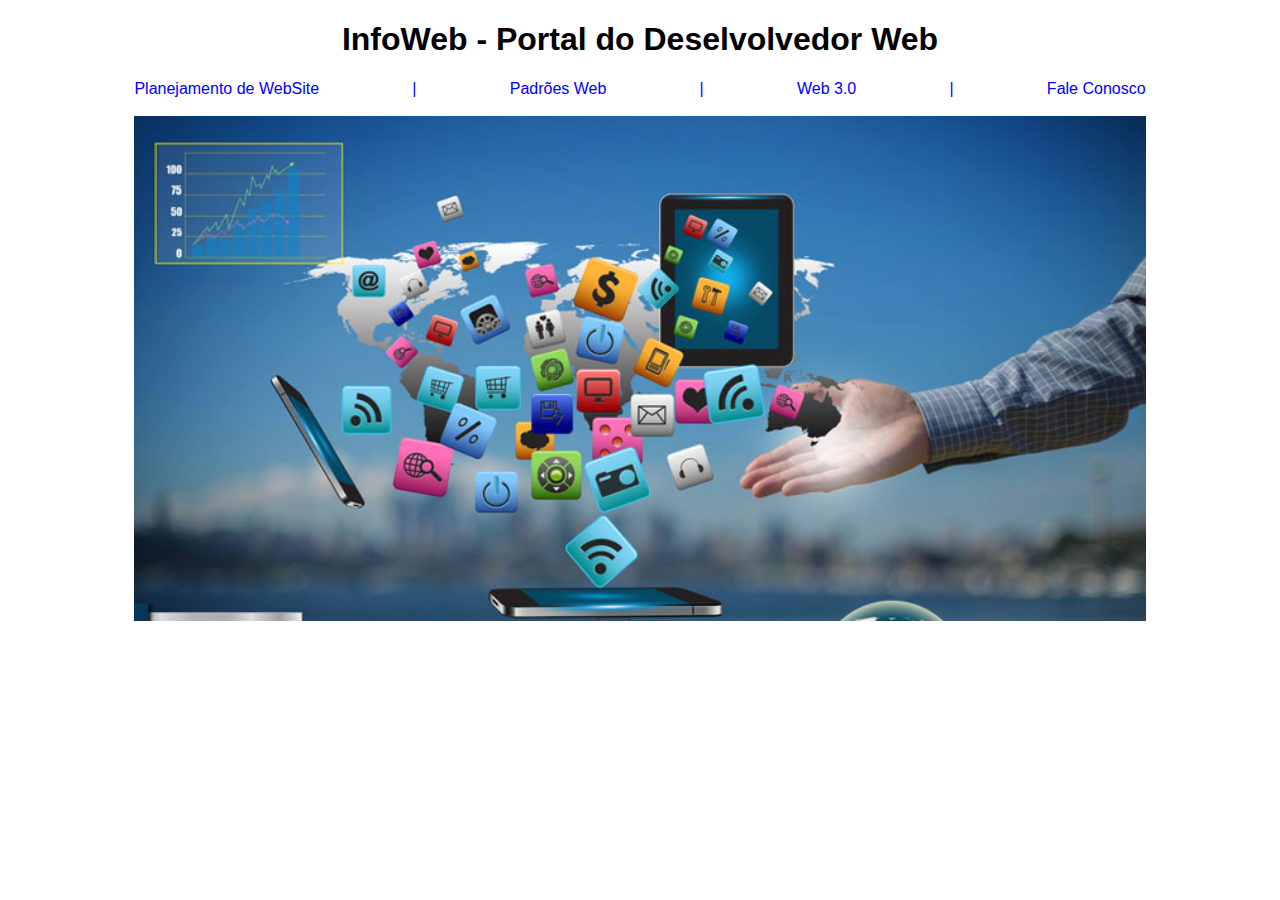
<file: aula-1/index.html>
<!DOCTYPE html>
<html>
    <head>
        <title>HOME PAGE</title>
        <meta charset="utf-8">
        <link rel="stylesheet" href="index.css">
    </head>
    <body>
        <div class="titulo"><h1>InfoWeb - Portal do Deselvolvedor Web</h1></div>
        <div class="links">
            <a href="pagina 1.html">Planejamento de WebSite</a>
            <a>|</a>
            <a href="pagina 2.html">Padrões Web</a>
            <a>|</a>
            <a href="pagina 3.html">Web 3.0</a>
            <a>|</a>
            <a href="">Fale Conosco</a>
        </div>
        <br>
        <img src="imagens/home.jpg" alt="">
    </body>
</html>
</file>
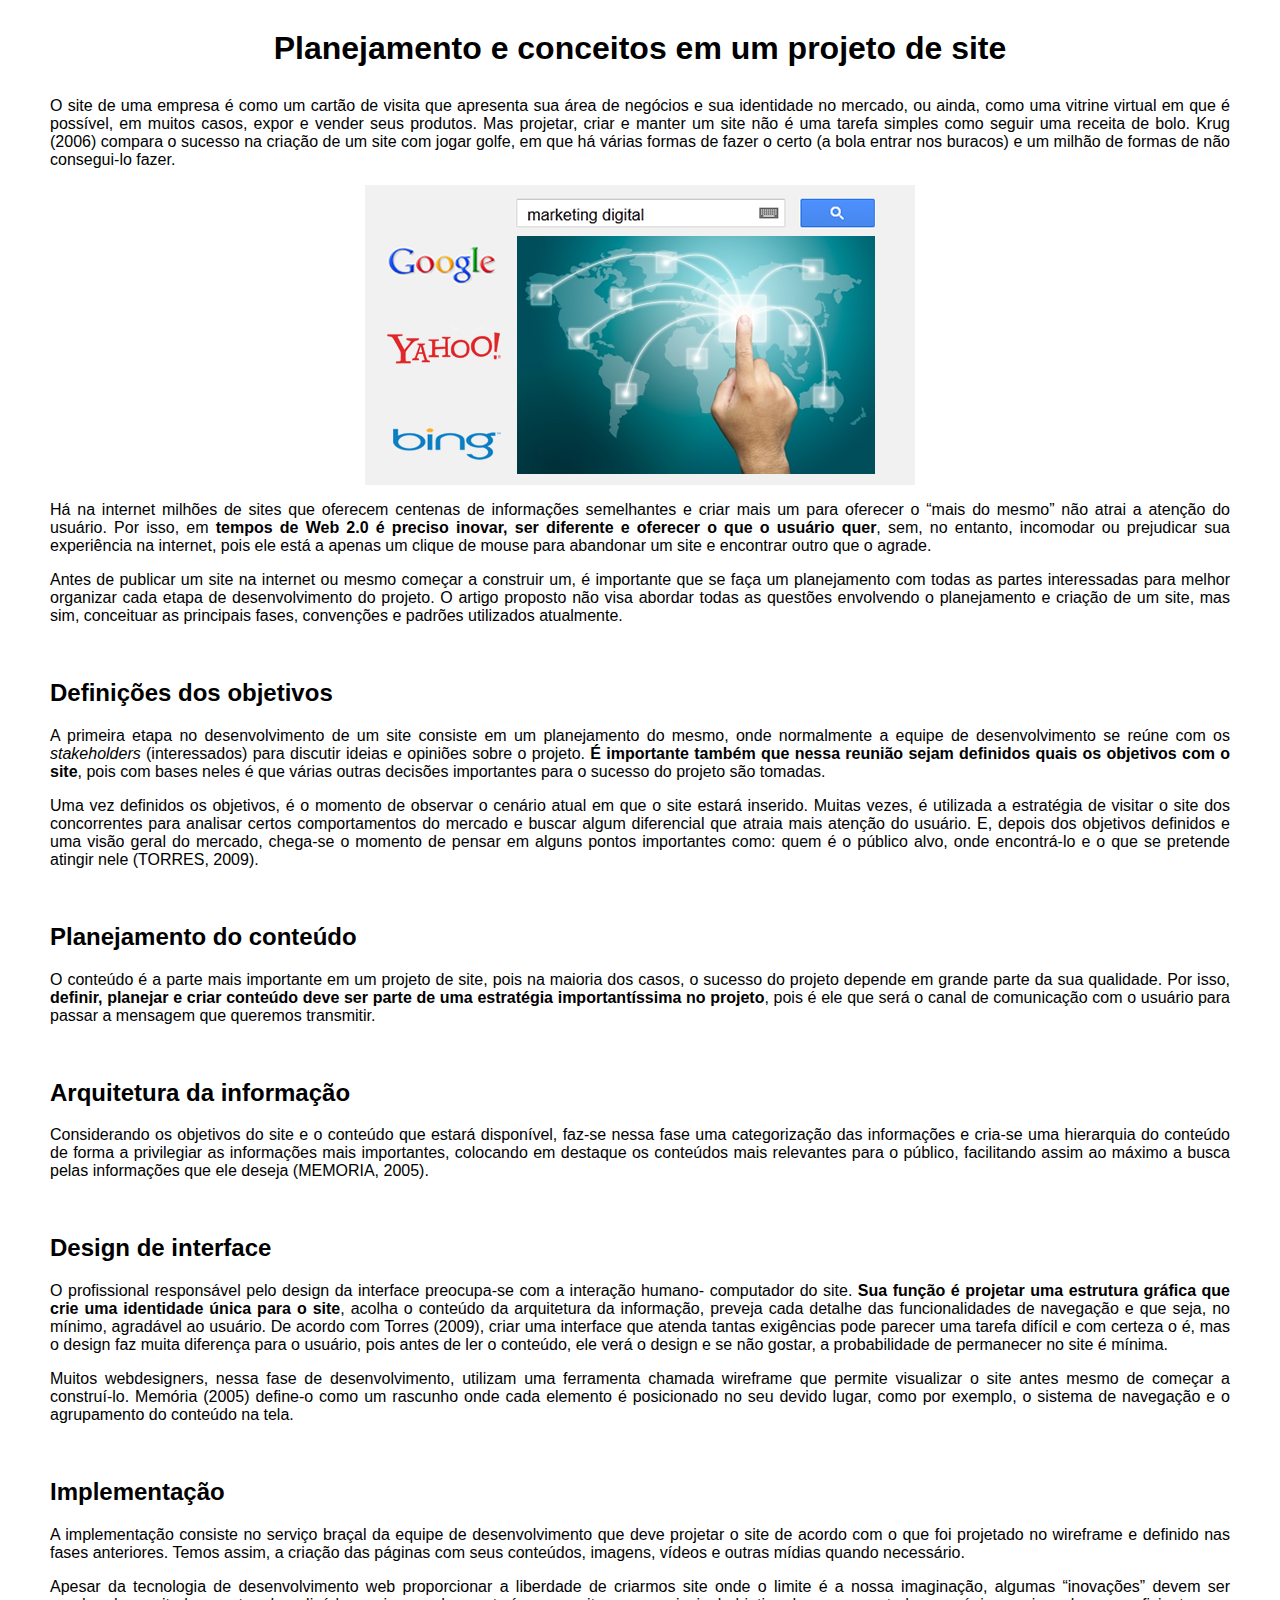
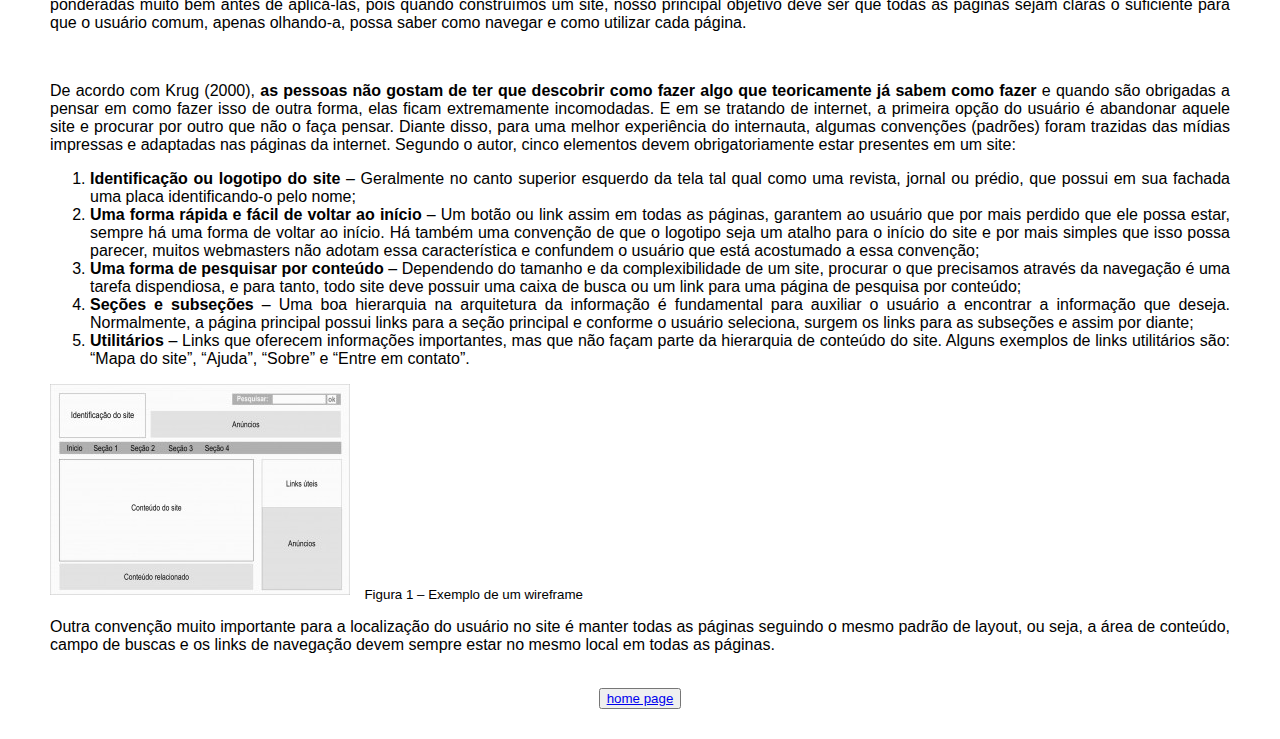
<file: aula-1/pagina 1.html>
<!DOCTYPE html>
<html>
    <head>
        <title>Pagina 1</title>
        <link rel="stylesheet" href="pagina 1.css">
        <meta charset="utf-8">
    </head>
    <body>
        <h1 class="titulo">Planejamento e conceitos em um projeto de site</h1>
        <p>
            O site de uma empresa é como um cartão de visita que apresenta sua área de negócios e
            sua identidade no mercado, ou ainda, como uma vitrine virtual em que é possível, em
            muitos casos, expor e vender seus produtos. Mas projetar, criar e manter um site não é
            uma tarefa simples como seguir uma receita de bolo. Krug (2006) compara o sucesso na
            criação de um site com jogar golfe, em que há várias formas de fazer o certo (a bola
            entrar nos buracos) e um milhão de formas de não consegui-lo fazer.
        </p>
        <img class="imagem-1" src="imagens/imagem01.png" alt="">
        <p>
            Há na internet milhões de sites que oferecem centenas de informações semelhantes e
            criar mais um para oferecer o “mais do mesmo” não atrai a atenção do usuário. Por isso,
            em <b>tempos de Web 2.0 é preciso inovar, ser diferente e oferecer o que o usuário
            quer</b>, sem, no entanto, incomodar ou prejudicar sua experiência na internet, pois ele está
            a apenas um clique de mouse para abandonar um site e encontrar outro que o agrade.
        </p>
        <p>
            Antes de publicar um site na internet ou mesmo começar a construir um, é importante que
            se faça um planejamento com todas as partes interessadas para melhor organizar cada
            etapa de desenvolvimento do projeto. O artigo proposto não visa abordar todas as
            questões envolvendo o planejamento e criação de um site, mas sim, conceituar as
            principais fases, convenções e padrões utilizados atualmente.
        </p>
        <br>
        <h2>Definições dos objetivos</h2>
        <p>
            A primeira etapa no desenvolvimento de um site consiste em um planejamento do
            mesmo, onde normalmente a equipe de desenvolvimento se reúne com os <i>stakeholders</i>
            (interessados) para discutir ideias e opiniões sobre o projeto. <b>É importante também que
            nessa reunião sejam definidos quais os objetivos com o site</b>, pois com bases neles é
            que várias outras decisões importantes para o sucesso do projeto são tomadas.
        </p>
        <p>
            Uma vez definidos os objetivos, é o momento de observar o cenário atual em que o site
            estará inserido. Muitas vezes, é utilizada a estratégia de visitar o site dos concorrentes
            para analisar certos comportamentos do mercado e buscar algum diferencial que atraia
            mais atenção do usuário. E, depois dos objetivos definidos e uma visão geral do mercado,
            chega-se o momento de pensar em alguns pontos importantes como: quem é o público
            alvo, onde encontrá-lo e o que se pretende atingir nele (TORRES, 2009).
        </p>
        <br>
        <h2>Planejamento do conteúdo</h2>
        <p>
            O conteúdo é a parte mais importante em um projeto de site, pois na maioria dos casos, o
            sucesso do projeto depende em grande parte da sua qualidade. Por isso, <b>definir,
            planejar e criar conteúdo deve ser parte de uma estratégia importantíssima no
            projeto</b>, pois é ele que será o canal de comunicação com o usuário para passar a
            mensagem que queremos transmitir.
        </p>
        <br>
        <h2>Arquitetura da informação</h2>
        <p>
            Considerando os objetivos do site e o conteúdo que estará disponível, faz-se nessa fase
            uma categorização das informações e cria-se uma hierarquia do conteúdo de forma a
            privilegiar as informações mais importantes, colocando em destaque os conteúdos mais
            relevantes para o público, facilitando assim ao máximo a busca pelas informações que ele
            deseja (MEMORIA, 2005).
        </p>
        <br>
        <h2>Design de interface</h2>
        <p>
            O profissional responsável pelo design da interface preocupa-se com a interação humano-
            computador do site. <b>Sua função é projetar uma estrutura gráfica que crie uma
            identidade única para o site</b>, acolha o conteúdo da arquitetura da informação, preveja
            cada detalhe das funcionalidades de navegação e que seja, no mínimo, agradável ao
            usuário. De acordo com Torres (2009), criar uma interface que atenda tantas exigências
            pode parecer uma tarefa difícil e com certeza o é, mas o design faz muita diferença para o
            usuário, pois antes de ler o conteúdo, ele verá o design e se não gostar, a probabilidade
            de permanecer no site é mínima.
        </p>
        <p>
            Muitos webdesigners, nessa fase de desenvolvimento, utilizam uma ferramenta chamada
            wireframe que permite visualizar o site antes mesmo de começar a construí-lo. Memória
            (2005) define-o como um rascunho onde cada elemento é posicionado no seu devido
            lugar, como por exemplo, o sistema de navegação e o agrupamento do conteúdo na tela.  
        </p>
        <br>
        <h2>Implementação</h2>
        <p>
            A implementação consiste no serviço braçal da equipe de desenvolvimento que deve
            projetar o site de acordo com o que foi projetado no wireframe e definido nas fases
            anteriores. Temos assim, a criação das páginas com seus conteúdos, imagens, vídeos e
            outras mídias quando necessário.
        </p>
        <p>
            Apesar da tecnologia de desenvolvimento web proporcionar a liberdade de criarmos site
            onde o limite é a nossa imaginação, algumas “inovações” devem ser ponderadas muito
            bem antes de aplicá-las, pois quando construímos um site, nosso principal objetivo deve
            ser que todas as páginas sejam claras o suficiente para que o usuário comum, apenas
            olhando-a, possa saber como navegar e como utilizar cada página.
        </p>
        <br>
        <p>
            De acordo com Krug (2000), <b>as pessoas não gostam de ter que descobrir como
            fazer algo que teoricamente já sabem como fazer</b> e quando são obrigadas a pensar
            em como fazer isso de outra forma, elas ficam extremamente incomodadas. E em se
            tratando de internet, a primeira opção do usuário é abandonar aquele site e procurar por
            outro que não o faça pensar. Diante disso, para uma melhor experiência do internauta,
            algumas convenções (padrões) foram trazidas das mídias impressas e adaptadas nas
            páginas da internet. Segundo o autor, cinco elementos devem obrigatoriamente estar
            presentes em um site:
        </p>
            <ol>
                <p><li><b>Identificação ou logotipo do site</b> – Geralmente no canto superior esquerdo da
                    tela tal qual como uma revista, jornal ou prédio, que possui em sua fachada
                    uma placa identificando-o pelo nome;
                </li>
                <li><b>Uma forma rápida e fácil de voltar ao início</b> – Um botão ou link assim em
                    todas as páginas, garantem ao usuário que por mais perdido que ele possa
                    estar, sempre há uma forma de voltar ao início. Há também uma convenção de
                    que o logotipo seja um atalho para o início do site e por mais simples que isso
                    possa parecer, muitos webmasters não adotam essa característica e
                    confundem o usuário que está acostumado a essa convenção;
                </li>
                <li><b>Uma forma de pesquisar por conteúdo</b> – Dependendo do tamanho e da
                    complexibilidade de um site, procurar o que precisamos através da navegação
                    é uma tarefa dispendiosa, e para tanto, todo site deve possuir uma caixa de
                    busca ou um link para uma página de pesquisa por conteúdo;
                </li>
                <li><b>Seções e subseções</b> – Uma boa hierarquia na arquitetura da informação é
                    fundamental para auxiliar o usuário a encontrar a informação que deseja.
                    Normalmente, a página principal possui links para a seção principal e conforme
                    o usuário seleciona, surgem os links para as subseções e assim por diante;
                </li>
                <li><b>Utilitários</b> – Links que oferecem informações importantes, mas que não façam
                    parte da hierarquia de conteúdo do site. Alguns exemplos de links utilitários são:
                    “Mapa do site”, “Ajuda”, “Sobre” e “Entre em contato”.
                </li></p>
            </ol>
        <img class="imagem-2" src="imagens/imagem02.png" alt="">
        <sub>Figura 1 – Exemplo de um wireframe</sub>
        <p>
            Outra convenção muito importante para a localização do usuário no site é manter todas as
            páginas seguindo o mesmo padrão de layout, ou seja, a área de conteúdo, campo de
            buscas e os links de navegação devem sempre estar no mesmo local em todas as
            páginas.
        </p>
        <br>
        <button><a href="index.html">home page</a></button>
    </body>
</html>
</file>
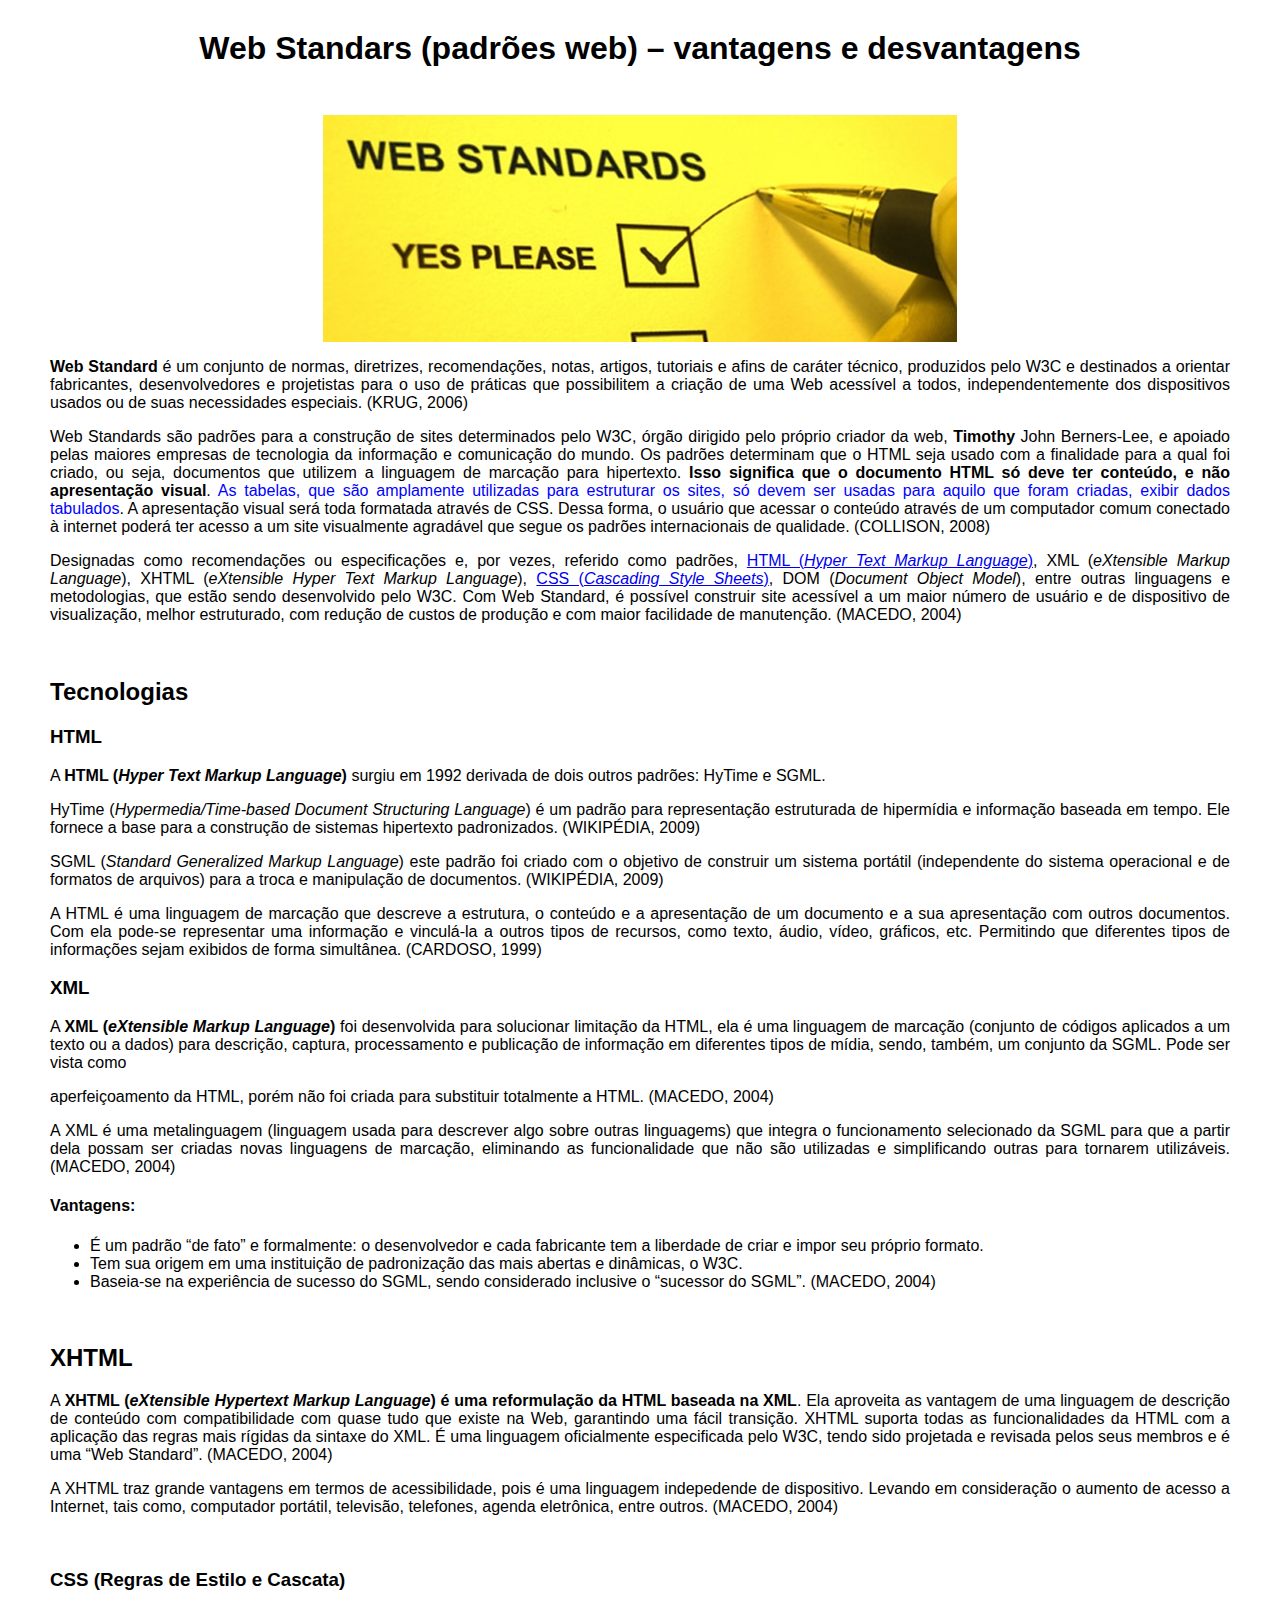
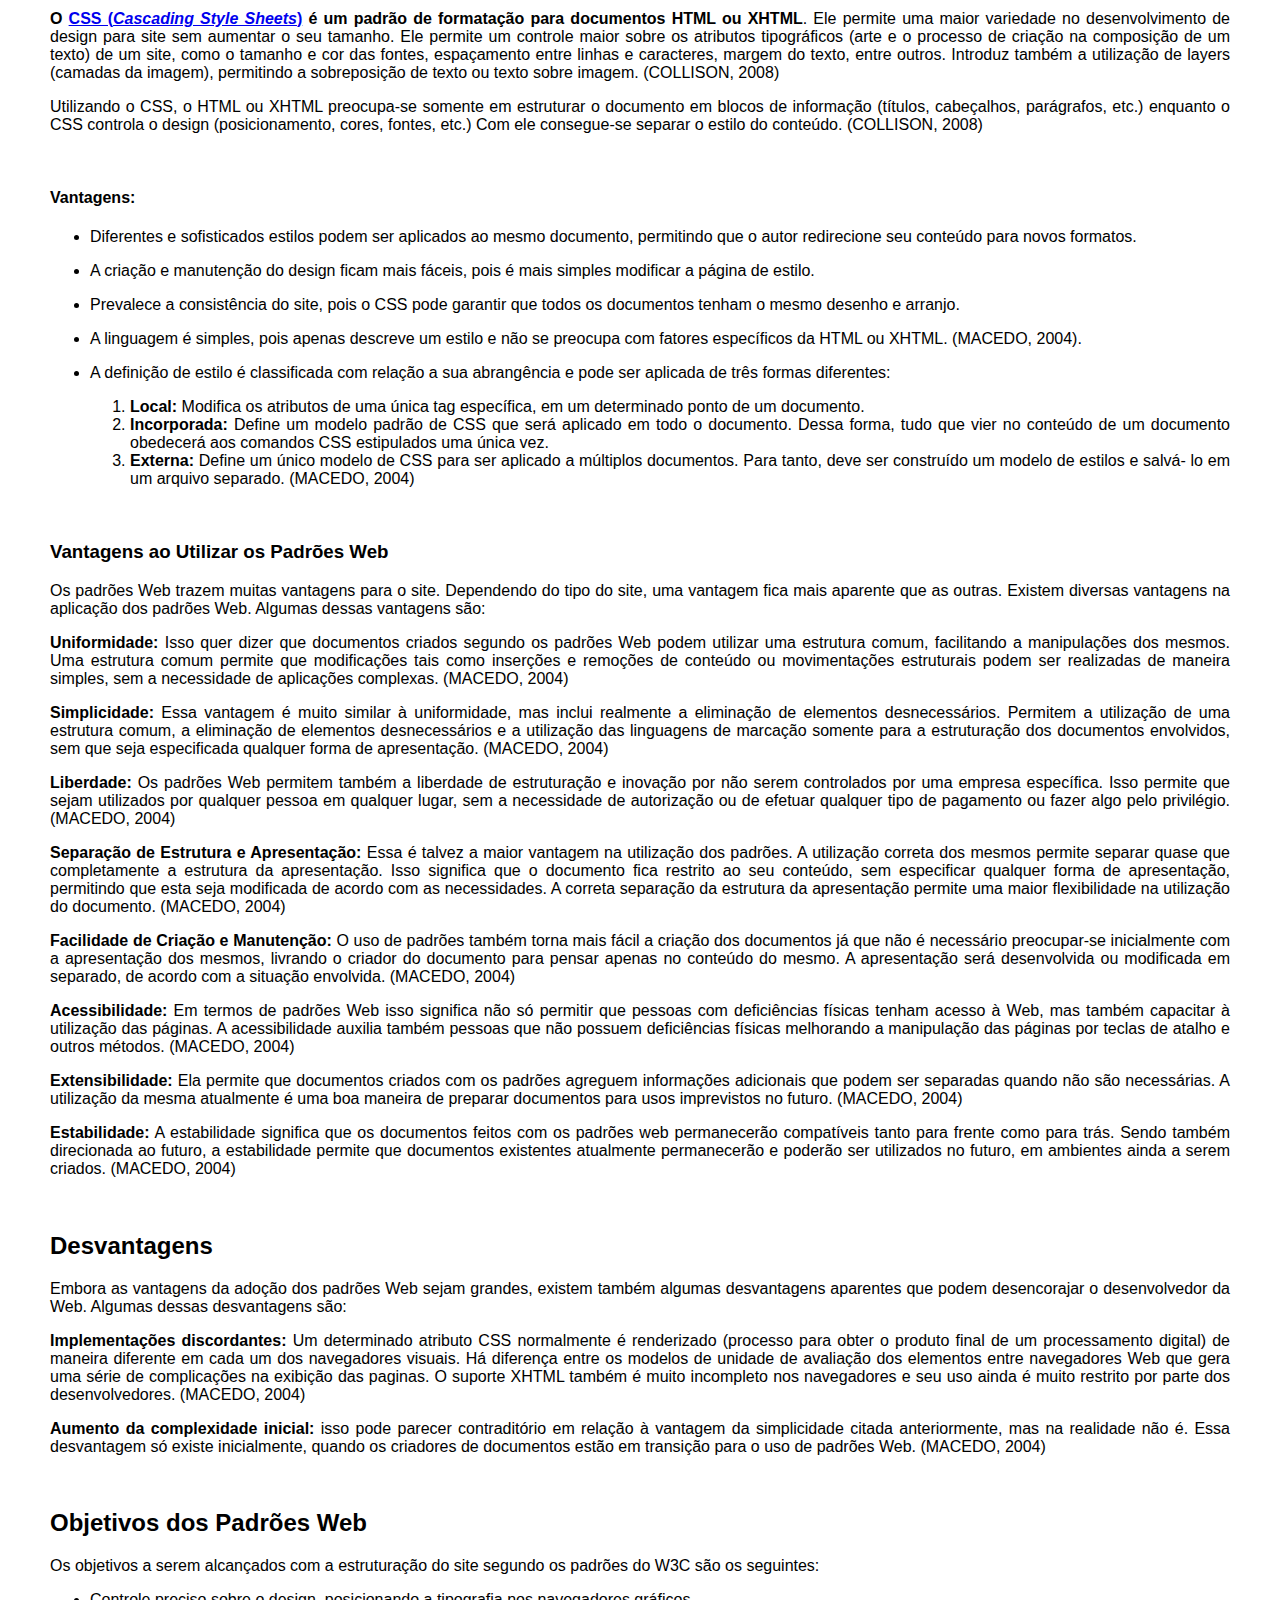
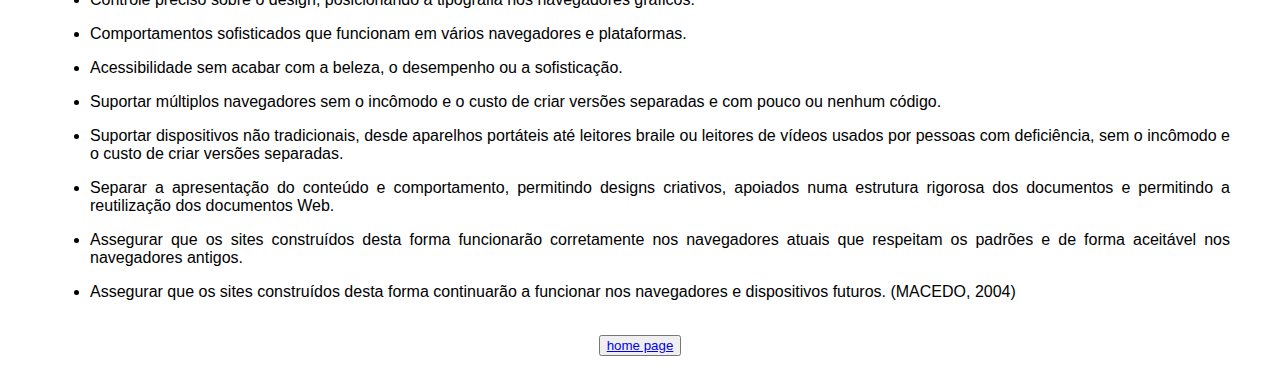
<file: aula-1/pagina 2.html>
<!DOCTYPE html>
<html>
    <head>
        <meta charset="UTF-8">
        <title>Pagina 2</title>
        <link rel="stylesheet" href="Pagina 2.css">
    </head>
    <body>
        <h1 class="titulo">Web Standars (padrões web) – vantagens e desvantagens</h1>
        <br>
        <img class="imagem-1" src="imagens/imagem03.png" alt="">
        <p>
            <b>Web Standard</b> é um conjunto de normas, diretrizes, recomendações, notas, artigos,
            tutoriais e afins de caráter técnico, produzidos pelo W3C e destinados a orientar
            fabricantes, desenvolvedores e projetistas para o uso de práticas que possibilitem a
            criação de uma Web acessível a todos, independentemente dos dispositivos usados ou
            de suas necessidades especiais. (KRUG, 2006)
        </p>
        <p>
            Web Standards são padrões para a construção de sites determinados pelo W3C, órgão
            dirigido pelo próprio criador da web, <b>Timothy</b> John Berners-Lee, e apoiado pelas maiores
            empresas de tecnologia da informação e comunicação do mundo. Os padrões
            determinam que o HTML seja usado com a finalidade para a qual foi criado, ou seja,
            documentos que utilizem a linguagem de marcação para hipertexto. <b>Isso significa que o
            documento HTML só deve ter conteúdo, e não apresentação visual</b>. <font color ="Blue">As tabelas, que
            são amplamente utilizadas para estruturar os sites, só devem ser usadas para aquilo que
            foram criadas, exibir dados tabulados</font>. A apresentação visual será toda formatada através
            de CSS. Dessa forma, o usuário que acessar o conteúdo através de um computador
            comum conectado à internet poderá ter acesso a um site visualmente agradável que
            segue os padrões internacionais de qualidade. (COLLISON, 2008)
        </p>
        <p>
            Designadas como recomendações ou especificações e, por vezes, referido como
            padrões, <a href="https://www.hiperbytes.com.br/curso-de-html-aula1-estrutura-basica-paginas-web/" target="_blank">HTML (<i>Hyper Text Markup Language</i>)</a>, XML (<i>eXtensible Markup Language</i>),
            XHTML (<i>eXtensible Hyper Text Markup Language</i>), <a href="http://www.hiperbytes.com.br/geral/livro-construindo-sites-com-css-e-xhtml-do-mauricio-samy/" target="_blank">CSS (<i>Cascading Style Sheets</i>)</a>, DOM
            (<i>Document Object Model</i>), entre outras linguagens e metodologias, que estão sendo
            desenvolvido pelo W3C. Com Web Standard, é possível construir site acessível a um
            maior número de usuário e de dispositivo de visualização, melhor estruturado, com
            redução de custos de produção e com maior facilidade de manutenção. (MACEDO, 2004) 
        </p>
        <a hre=""></a>
        <br>
        <h2>Tecnologias</h2>
        <h3>HTML</h3>
        <p>
            A <b>HTML (<i>Hyper Text Markup Language</i>)</b> surgiu em 1992 derivada de dois outros
            padrões: HyTime e SGML.
        </p>    
        <p>
            HyTime (<i>Hypermedia/Time-based Document Structuring Language</i>) é um padrão para
            representação estruturada de hipermídia e informação baseada em tempo. Ele fornece a
            base para a construção de sistemas hipertexto padronizados. (WIKIPÉDIA, 2009)
        </p>    
        <p>
            SGML (<i>Standard Generalized Markup Language</i>) este padrão foi criado com o objetivo de
            construir um sistema portátil (independente do sistema operacional e de formatos de
            arquivos) para a troca e manipulação de documentos. (WIKIPÉDIA, 2009)
        </p>    
        <p>
            A HTML é uma linguagem de marcação que descreve a estrutura, o conteúdo e a
            apresentação de um documento e a sua apresentação com outros documentos. Com ela
            pode-se representar uma informação e vinculá-la a outros tipos de recursos, como texto,
            áudio, vídeo, gráficos, etc. Permitindo que diferentes tipos de informações sejam exibidos
            de forma simultânea. (CARDOSO, 1999)
        </p>
        <h3>XML</h3>
        <p>
            A <b>XML (<i>eXtensible Markup Language</i>)</b> foi desenvolvida para solucionar limitação da
            HTML, ela é uma linguagem de marcação (conjunto de códigos aplicados a um texto ou a
            dados) para descrição, captura, processamento e publicação de informação em diferentes
            tipos de mídia, sendo, também, um conjunto da SGML. Pode ser vista como
        </p>
        <p>
            aperfeiçoamento da HTML, porém não foi criada para substituir totalmente a HTML.
            (MACEDO, 2004)
        </p>
        <p>
            A XML é uma metalinguagem (linguagem usada para descrever algo sobre outras
            linguagems) que integra o funcionamento selecionado da SGML para que a partir dela
            possam ser criadas novas linguagens de marcação, eliminando as funcionalidade que não
            são utilizadas e simplificando outras para tornarem utilizáveis. (MACEDO, 2004) 
        </p>
        <h4>Vantagens:</h4>
        <ul>
            <li>
                É um padrão “de fato” e formalmente: o desenvolvedor e cada fabricante tem a
                liberdade de criar e impor seu próprio formato.
            </li>
            <li>
                Tem sua origem em uma instituição de padronização das mais abertas e
                dinâmicas, o W3C.
            </li>
            <li>
                Baseia-se na experiência de sucesso do SGML, sendo considerado inclusive o
                “sucessor do SGML”. (MACEDO, 2004)
            </li>
        </ul>
        <br>
        <h2>XHTML</h2>
        <p>
            A <b>XHTML (<i>eXtensible Hypertext Markup Language</i>) é uma reformulação da HTML
            baseada na XML</b>. Ela aproveita as vantagem de uma linguagem de descrição de
            conteúdo com compatibilidade com quase tudo que existe na Web, garantindo uma fácil
            transição. XHTML suporta todas as funcionalidades da HTML com a aplicação das regras
            mais rígidas da sintaxe do XML. É uma linguagem oficialmente especificada pelo W3C,
            tendo sido projetada e revisada pelos seus membros e é uma “Web Standard”.
            (MACEDO, 2004)
        </p>
        <p>   
            A XHTML traz grande vantagens em termos de acessibilidade, pois é uma linguagem
            indepedende de dispositivo. Levando em consideração o aumento de acesso a Internet,
            tais como, computador portátil, televisão, telefones, agenda eletrônica, entre outros.
            (MACEDO, 2004)
        </p>
        <br>
        <h3>CSS (Regras de Estilo e Cascata)</h3>
        <p>
            <b>O <a href="https://www.hiperbytes.com.br/folhas-de-estilo-css-resumo-das-principais-propriedades/" target="_blank">CSS (<i>Cascading Style Sheets</i>)</a> é um padrão de formatação para documentos
            HTML ou XHTML</b>. Ele permite uma maior variedade no desenvolvimento de design
            para site sem aumentar o seu tamanho. Ele permite um controle maior sobre os
            atributos tipográficos (arte e o processo de criação na composição de um texto) de um
            site, como o tamanho e cor das fontes, espaçamento entre linhas e caracteres, margem
            do texto, entre outros. Introduz também a utilização de layers (camadas da imagem),
            permitindo a sobreposição de texto ou texto sobre imagem. (COLLISON, 2008)
        </p>
        <p>
            Utilizando o CSS, o HTML ou XHTML preocupa-se somente em estruturar o documento
            em blocos de informação (títulos, cabeçalhos, parágrafos, etc.) enquanto o CSS controla
            o design (posicionamento, cores, fontes, etc.) Com ele consegue-se separar o estilo do
            conteúdo. (COLLISON, 2008)
        </p>
        <br>
        <h4>Vantagens:</h4>
        <ul>
            <li>
                <p>
                    Diferentes e sofisticados estilos podem ser aplicados ao mesmo documento,
                    permitindo que o autor redirecione seu conteúdo para novos formatos.
                </p>
            </li>
            <li>
                <p>
                    A criação e manutenção do design ficam mais fáceis, pois é mais simples modificar
                    a página de estilo.
                </p>
            </li>
            <li>
                <p>
                    Prevalece a consistência do site, pois o CSS pode garantir que todos os
                    documentos tenham o mesmo desenho e arranjo.
                </p>
            </li>
            <li>
                <p>
                    A linguagem é simples, pois apenas descreve um estilo e não se preocupa com
                    fatores específicos da HTML ou XHTML. (MACEDO, 2004).
            </p>
            </li>
            <li>
                <p>
                    A definição de estilo é classificada com relação a sua abrangência e pode ser
                    aplicada de três formas diferentes:
                </p>
            </li>
            <ol>
                <li>
                    <b>Local:</b> Modifica os atributos de uma única tag específica, em um
                    determinado ponto de um documento.
                </li>
                <li>
                    <b>Incorporada:</b> Define um modelo padrão de CSS que será aplicado em todo
                    o documento. Dessa forma, tudo que vier no conteúdo de um documento
                    obedecerá aos comandos CSS estipulados uma única vez.
                </li>
                <li>
                    <b>Externa:</b> Define um único modelo de CSS para ser aplicado a múltiplos
                    documentos. Para tanto, deve ser construído um modelo de estilos e salvá-
                    lo em um arquivo separado. (MACEDO, 2004)
                </li>
            </ol>
        </ul>
        <br>
        <h3>Vantagens ao Utilizar os Padrões Web</h3>
        <p>
            Os padrões Web trazem muitas vantagens para o site. Dependendo do tipo do site, uma
            vantagem fica mais aparente que as outras. Existem diversas vantagens na aplicação dos
            padrões Web. Algumas dessas vantagens são:
        </p>
        <p>
            <b>Uniformidade:</b> Isso quer dizer que documentos criados segundo os padrões Web podem
            utilizar uma estrutura comum, facilitando a manipulações dos mesmos. Uma estrutura
            comum permite que modificações tais como inserções e remoções de conteúdo ou
            movimentações estruturais podem ser realizadas de maneira simples, sem a necessidade
            de aplicações complexas. (MACEDO, 2004)
        </p>
        <p>
            <b>Simplicidade:</b> Essa vantagem é muito similar à uniformidade, mas inclui realmente a
            eliminação de elementos desnecessários. Permitem a utilização de uma estrutura comum,
            a eliminação de elementos desnecessários e a utilização das linguagens de marcação
            somente para a estruturação dos documentos envolvidos, sem que seja especificada
            qualquer forma de apresentação. (MACEDO, 2004)
        </p>
        <p>
            <b>Liberdade:</b> Os padrões Web permitem também a liberdade de estruturação e inovação
            por não serem controlados por uma empresa específica. Isso permite que sejam utilizados
            por qualquer pessoa em qualquer lugar, sem a necessidade de autorização ou de efetuar
            qualquer tipo de pagamento ou fazer algo pelo privilégio. (MACEDO, 2004)
        </p>
        <p>
            <b>Separação de Estrutura e Apresentação:</b> Essa é talvez a maior vantagem na utilização
            dos padrões. A utilização correta dos mesmos permite separar quase que completamente
            a estrutura da apresentação. Isso significa que o documento fica restrito ao seu conteúdo,
            sem especificar qualquer forma de apresentação, permitindo que esta seja modificada de
            acordo com as necessidades. A correta separação da estrutura da apresentação permite
            uma maior flexibilidade na utilização do documento. (MACEDO, 2004)
        </p>
        <p>
            <b>Facilidade de Criação e Manutenção:</b> O uso de padrões também torna mais fácil a
            criação dos documentos já que não é necessário preocupar-se inicialmente com a
            apresentação dos mesmos, livrando o criador do documento para pensar apenas no
            conteúdo do mesmo. A apresentação será desenvolvida ou modificada em separado, de
            acordo com a situação envolvida. (MACEDO, 2004)
        </p>
        <p>
            <b>Acessibilidade:</b> Em termos de padrões Web isso significa não só permitir que pessoas
            com deficiências físicas tenham acesso à Web, mas também capacitar à utilização das
            páginas. A acessibilidade auxilia também pessoas que não possuem deficiências físicas
            melhorando a manipulação das páginas por teclas de atalho e outros métodos.
            (MACEDO, 2004)
        </p>
        <p>  
            <b>Extensibilidade:</b> Ela permite que documentos criados com os padrões agreguem
            informações adicionais que podem ser separadas quando não são necessárias. A
            utilização da mesma atualmente é uma boa maneira de preparar documentos para usos
            imprevistos no futuro. (MACEDO, 2004)
        </p>
        <p>
            <b>Estabilidade:</b> A estabilidade significa que os documentos feitos com os padrões web
            permanecerão compatíveis tanto para frente como para trás. Sendo também direcionada
            ao futuro, a estabilidade permite que documentos existentes atualmente permanecerão e
            poderão ser utilizados no futuro, em ambientes ainda a serem criados. (MACEDO, 2004)
        </p>
        <br>
        <h2>Desvantagens</h2>
        <p>
            Embora as vantagens da adoção dos padrões Web sejam grandes, existem também
            algumas desvantagens aparentes que podem desencorajar o desenvolvedor da Web.
            Algumas dessas desvantagens são:
        </p>    
        <p>
            <b>Implementações discordantes:</b> Um determinado atributo CSS normalmente é
            renderizado (processo para obter o produto final de um processamento digital) de maneira
            diferente em cada um dos navegadores visuais. Há diferença entre os modelos de
            unidade de avaliação dos elementos entre navegadores Web que gera uma série de
            complicações na exibição das paginas. O suporte XHTML também é muito incompleto nos
            navegadores e seu uso ainda é muito restrito por parte dos desenvolvedores. (MACEDO,
            2004)
        </p>    
        <p>
            <b>Aumento da complexidade inicial:</b> isso pode parecer contraditório em relação à
            vantagem da simplicidade citada anteriormente, mas na realidade não é. Essa
            desvantagem só existe inicialmente, quando os criadores de documentos estão em
            transição para o uso de padrões Web. (MACEDO, 2004)
        </p>
        <br>
        <h2>Objetivos dos Padrões Web</h2>
        <p>
            Os objetivos a serem alcançados com a estruturação do site segundo os padrões do W3C
            são os seguintes:
        </p>
        <ul>
            <li><p>
                Controle preciso sobre o design, posicionando a tipografia nos navegadores
                gráficos.
            </p></li>
            <li><p>
                Comportamentos sofisticados que funcionam em vários navegadores e
                plataformas.
            </p></li>
            <li><p>
                Acessibilidade sem acabar com a beleza, o desempenho ou a sofisticação. 
            </p></li>
            <li><p>
                Suportar múltiplos navegadores sem o incômodo e o custo de criar versões
                separadas e com pouco ou nenhum código.
            </p></li>
            <li><p>
                Suportar dispositivos não tradicionais, desde aparelhos portáteis até leitores braile
                ou leitores de vídeos usados por pessoas com deficiência, sem o incômodo e o
                custo de criar versões separadas.   
            </p></li>
            <li><p>
                Separar a apresentação do conteúdo e comportamento, permitindo designs
                criativos, apoiados numa estrutura rigorosa dos documentos e permitindo a
                reutilização dos documentos Web.
            </p></li>
            <li><p>
                Assegurar que os sites construídos desta forma funcionarão corretamente nos
                navegadores atuais que respeitam os padrões e de forma aceitável nos
                navegadores antigos.
            </p></li>
            <li><p>
                Assegurar que os sites construídos desta forma continuarão a funcionar nos
                navegadores e dispositivos futuros. (MACEDO, 2004)
            </p></li>
        </ul>
        <br>
        <button><a href="index.html">home page</a></button>
    </body>
</html>
</file>
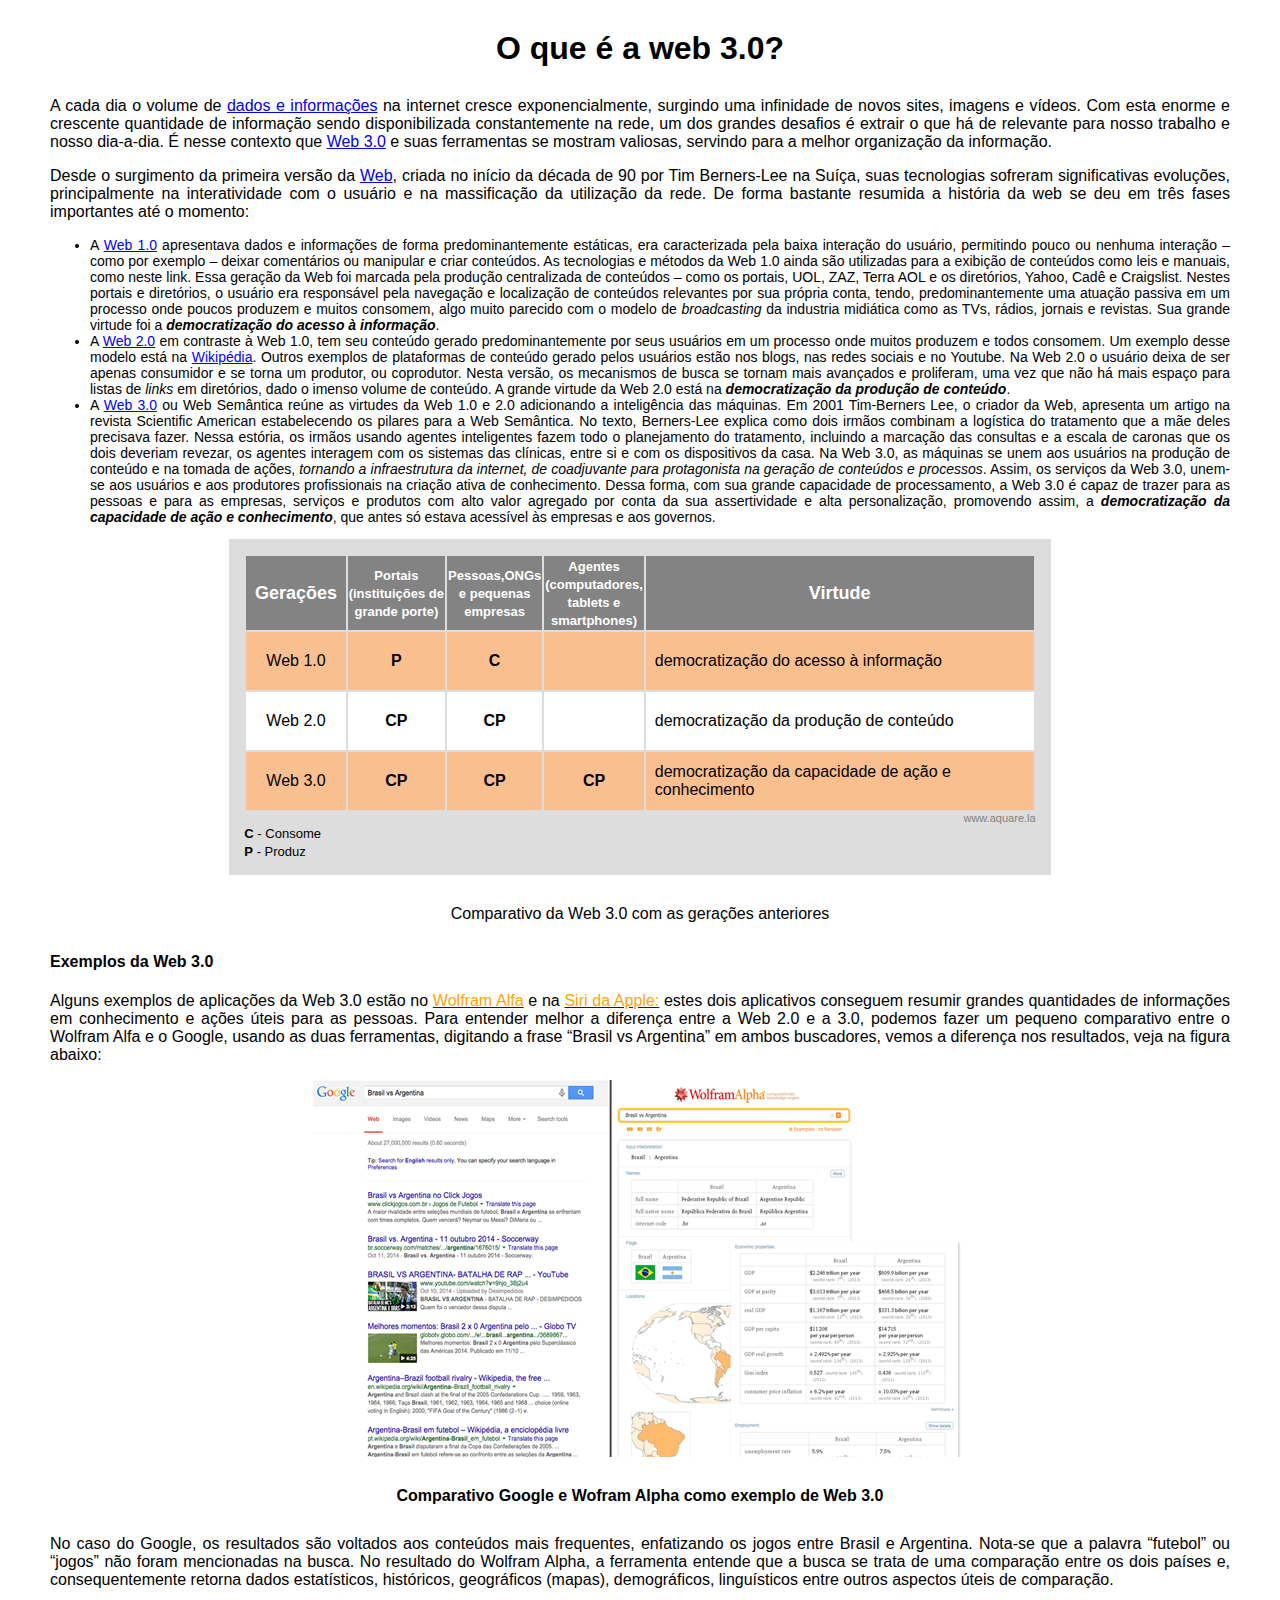
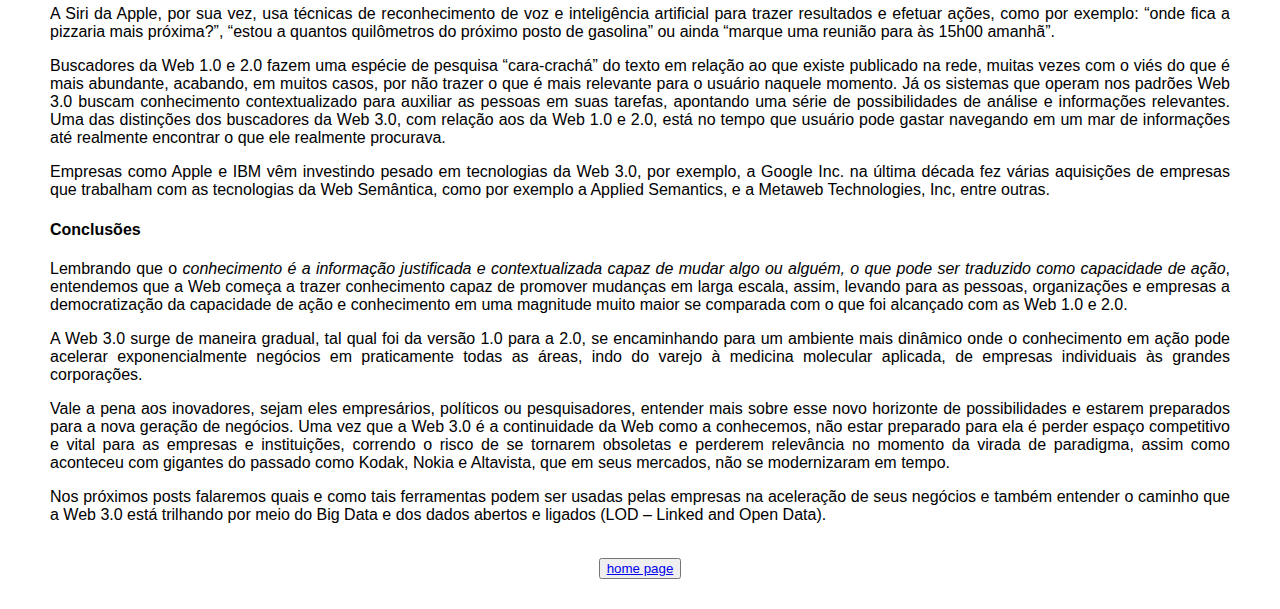
<file: aula-1/pagina 3.html>
<!DOCTYPE html>
<html>
    <head>
        <meta charset="UTF-8">
        <title>Pagina 2</title>
        <link rel="stylesheet" href="Pagina 3.css">
    </head>
    <body>
        <h1 class="titulo">O que é a web 3.0?</h1>
        <p>
            A cada dia o volume de <a href="https://www.aquare.la/dos-dados-a-inovacao-com-analytics/" target="_blank">dados e informações</a> na internet cresce exponencialmente,
            surgindo uma infinidade de novos sites, imagens e vídeos. Com esta enorme e crescente
            quantidade de informação sendo disponibilizada constantemente na rede, um dos
            grandes desafios é extrair o que há de relevante para nosso trabalho e nosso dia-a-dia. É
            nesse contexto que <a href="https://pt.wikipedia.org/wiki/Web_sem%C3%A2ntica" target="_blank">Web 3.0</a> e suas ferramentas se mostram valiosas, servindo para a
            melhor organização da informação.
        </p>
        <p>
            Desde o surgimento da primeira versão da <a href="https://pt.wikipedia.org/wiki/World_Wide_Web" target="_blank">Web</a>, criada no início da década de 90 por Tim
            Berners-Lee na Suíça, suas tecnologias sofreram significativas evoluções, principalmente
            na interatividade com o usuário e na massificação da utilização da rede. De forma
            bastante resumida a história da web se deu em três fases importantes até o momento:
        </p>
        <ul class="webpontos">
            <li>
                A <a href="https://pt.wikipedia.org/wiki/Web_2.0" target="_blank">Web 1.0</a> apresentava dados e informações de forma predominantemente estáticas, era
                caracterizada pela baixa interação do usuário, permitindo pouco ou nenhuma interação –
                como por exemplo – deixar comentários ou manipular e criar conteúdos. As tecnologias e
                métodos da Web 1.0 ainda são utilizadas para a exibição de conteúdos como leis e
                manuais, como neste link. Essa geração da Web foi marcada pela produção centralizada
                de conteúdos – como os portais, UOL, ZAZ, Terra AOL e os diretórios, Yahoo, Cadê e
                Craigslist. Nestes portais e diretórios, o usuário era responsável pela navegação e
                localização de conteúdos relevantes por sua própria conta, tendo, predominantemente
                uma atuação passiva em um processo onde poucos produzem e muitos consomem, algo
                muito parecido com o modelo de <i>broadcasting</i> da industria midiática como as TVs, rádios,
                jornais e revistas. Sua grande virtude foi a <i><b>democratização do acesso à informação</b></i>.
            </li>
            <li>
                A <a href="https://pt.wikipedia.org/wiki/Web_2.0" target="_blank">Web 2.0</a> em contraste à Web 1.0, tem seu conteúdo gerado predominantemente por
                seus usuários em um processo onde muitos produzem e todos consomem. Um exemplo
                desse modelo está na <a href="https://www.wikipedia.org/" target="_blank"><font color="Blue">Wikipédia</font></a>. Outros exemplos de plataformas de conteúdo gerado
                pelos usuários estão nos blogs, nas redes sociais e no Youtube. Na Web 2.0 o usuário
                deixa de ser apenas consumidor e se torna um produtor, ou coprodutor. Nesta versão, os
                mecanismos de busca se tornam mais avançados e proliferam, uma vez que não há mais
                espaço para listas de <i>links</i> em diretórios, dado o imenso volume de conteúdo. A grande
                virtude da Web 2.0 está na <i><b>democratização da produção de conteúdo</b></i>.
            </li>
            <li>
                A <a href="https://pt.wikipedia.org/wiki/Web_3.0" target="_blank">Web 3.0</a> ou Web Semântica reúne as virtudes da Web 1.0 e 2.0 adicionando a
                inteligência das máquinas. Em 2001 Tim-Berners Lee, o criador da Web, apresenta um
                artigo na revista Scientific American estabelecendo os pilares para a Web Semântica. No
                texto, Berners-Lee explica como dois irmãos combinam a logística do tratamento que a
                mãe deles precisava fazer. Nessa estória, os irmãos usando agentes inteligentes fazem
                todo o planejamento do tratamento, incluindo a marcação das consultas e a escala de
                caronas que os dois deveriam revezar, os agentes interagem com os sistemas das
                clínicas, entre si e com os dispositivos da casa. Na Web 3.0, as máquinas se unem aos
                usuários na produção de conteúdo e na tomada de ações, <i>tornando a infraestrutura da
                internet, de coadjuvante para protagonista na geração de conteúdos e processos</i>. Assim,
                os serviços da Web 3.0, unem-se aos usuários e aos produtores profissionais na criação
                ativa de conhecimento. Dessa forma, com sua grande capacidade de processamento, a
                Web 3.0 é capaz de trazer para as pessoas e para as empresas, serviços e produtos com
                alto valor agregado por conta da sua assertividade e alta personalização, promovendo
                assim, a <i><b>democratização da capacidade de ação e conhecimento</b></i>, que antes só estava
                acessível às empresas e aos governos.
            </li>
        </ul>
        <div class="tabela">
            <table>
                <thead>
                    <tr>
                        <th><font size ="4">Gerações</font></th>
                        <th><font size="2">Portais <br>(instituições de <br>grande porte)</font></th>
                        <th><font size="2">Pessoas,ONGs<br> e pequenas <br>empresas</font></th>
                        <th><font size="2">Agentes<br> (computadores,<br>tablets e<br> smartphones)</font></th>
                        <th><font size="4">Virtude</font></th>
                    </tr>
                </thead>
                <tbody>
                    <tr>
                        <td>Web 1.0</td>
                        <td><b>P</b></td>
                        <td><b>C</b></td>
                        <td>&nbsp;</td>
                        <td class="virtude">democratização do acesso à informação</td>
                    </tr>
            
                    <tr bgcolor="white">
                        <td>Web 2.0</td>
                        <td><b>CP</b></td>
                        <td><b>CP</b></td>
                        <td>&nbsp;</td>
                        <td class="virtude">democratização da produção de conteúdo</td>
                    </tr>
            
                    <tr>
                        <td>Web 3.0</td>
                        <td><b>CP</b></td>
                        <td><b>CP</b></td>
                        <td><b>CP</b></td>
                        <td class="virtude">democratização da capacidade de ação e<br> conhecimento</td>
                    </tr>
                </tbody>
            </table>
            <sub>www.aquare.la</sub>
            <span><b>C</b> - Consome</span>
            <br>
            <span><b>P</b> - Produz</span>
        </div>
        <p class="embaixodaimagem">Comparativo da Web 3.0 com as gerações anteriores</p>
        <h4>Exemplos da Web 3.0</h4>
        <p>
            Alguns exemplos de aplicações da Web 3.0 estão no <a href="https://www.wolframalpha.com/" target="_blank"><font color="Orange">Wolfram Alfa</font></a> e na <a href="https://www.wolframalpha.com/" target="_blank"><font color="Orange">Siri da
            Apple:</font></a> estes dois aplicativos conseguem resumir grandes quantidades de informações em
            conhecimento e ações úteis para as pessoas. Para entender melhor a diferença entre a
            Web 2.0 e a 3.0, podemos fazer um pequeno comparativo entre o Wolfram Alfa e o
            Google, usando as duas ferramentas, digitando a frase “Brasil vs Argentina” em ambos
            buscadores, vemos a diferença nos resultados, veja na figura abaixo:
        </p>
        <img class="imagem-1" src="./imagens/imagem04.png" alt="">
        <p class="embaixodaimagem"><b>Comparativo Google e Wofram Alpha como exemplo de Web 3.0</b></p>
        <p>
            No caso do Google, os resultados são voltados aos conteúdos mais frequentes,
            enfatizando os jogos entre Brasil e Argentina. Nota-se que a palavra “futebol” ou “jogos”
            não foram mencionadas na busca. No resultado do Wolfram Alpha, a ferramenta entende
            que a busca se trata de uma comparação entre os dois países e, consequentemente
            retorna dados estatísticos, históricos, geográficos (mapas), demográficos, linguísticos
            entre outros aspectos úteis de comparação.
        </p>
        <p>
            A Siri da Apple, por sua vez, usa técnicas de reconhecimento de voz e inteligência
            artificial para trazer resultados e efetuar ações, como por exemplo: “onde fica a pizzaria
            mais próxima?”, “estou a quantos quilômetros do próximo posto de gasolina” ou ainda
            “marque uma reunião para às 15h00 amanhã”.
        </p>
        <p>
            Buscadores da Web 1.0 e 2.0 fazem uma espécie de pesquisa “cara-crachá” do texto em
            relação ao que existe publicado na rede, muitas vezes com o viés do que é mais
            abundante, acabando, em muitos casos, por não trazer o que é mais relevante para o
            usuário naquele momento. Já os sistemas que operam nos padrões Web 3.0 buscam
            conhecimento contextualizado para auxiliar as pessoas em suas tarefas, apontando uma
            série de possibilidades de análise e informações relevantes. Uma das distinções dos
            buscadores da Web 3.0, com relação aos da Web 1.0 e 2.0, está no tempo que usuário
            pode gastar navegando em um mar de informações até realmente encontrar o que ele
            realmente procurava.
        </p>
        <p>
            Empresas como Apple e IBM vêm investindo pesado em tecnologias da Web 3.0, por
            exemplo, a Google Inc. na última década fez várias aquisições de empresas que
            trabalham com as tecnologias da Web Semântica, como por exemplo a Applied
            Semantics, e a Metaweb Technologies, Inc, entre outras.
        </p>
        <h4>Conclusões</h4>
        <p>
            Lembrando que o <i>conhecimento é a informação justificada e contextualizada capaz de
            mudar algo ou alguém, o que pode ser traduzido como capacidade de ação</i>, entendemos
            que a Web começa a trazer conhecimento capaz de promover mudanças em larga escala,
            assim, levando para as pessoas, organizações e empresas a democratização da
            capacidade de ação e conhecimento em uma magnitude muito maior se comparada com
            o que foi alcançado com as Web 1.0 e 2.0.
        </p>
        <p>
            A Web 3.0 surge de maneira gradual, tal qual foi da versão 1.0 para a 2.0,
            se encaminhando para um ambiente mais dinâmico onde o conhecimento em ação pode
            acelerar exponencialmente negócios em praticamente todas as áreas, indo do varejo à
            medicina molecular aplicada, de empresas individuais às grandes corporações.
        </p>
        <p>
            Vale a pena aos inovadores, sejam eles empresários, políticos ou pesquisadores,
            entender mais sobre esse novo horizonte de possibilidades e estarem preparados para a
            nova geração de negócios. Uma vez que a Web 3.0 é a continuidade da Web como a
            conhecemos, não estar preparado para ela é perder espaço competitivo e vital para as
            empresas e instituições, correndo o risco de se tornarem obsoletas e perderem
            relevância no momento da virada de paradigma, assim como aconteceu com gigantes do
            passado como Kodak, Nokia e Altavista, que em seus mercados, não se modernizaram
            em tempo.
        </p>
        <p>
            Nos próximos posts falaremos quais e como tais ferramentas podem ser usadas pelas
            empresas na aceleração de seus negócios e também entender o caminho que a Web 3.0
            está trilhando por meio do Big Data e dos dados abertos e ligados (LOD – Linked and
            Open Data).
        </p>
        <br>
        <button><a href="index.html">home page</a></button>
    </body>
</html>
</file>
<file: aula-1/index.css>
body{
    color: black;
    font-family: Tahoma, Verdana ,Arial;
}

.titulo{
    text-align: center;
    width: auto;
    margin: 0 auto;
}

a{
    color: blue; 
    text-decoration: none;
}

.links{
    display: flex;
    width: 80%;
    margin: 0 auto;
    justify-content: space-between;
}

img{
    margin: auto;
    display: table;
    width: 80%;
}
</file>
<file: aula-1/pagina 1.css>
body{
    color: black;
    font-family: Tahoma, Verdana ,Arial;
    margin: 30px 50px;
    text-align: justify;
}

.titulo{
    text-align: center;
    width: auto;
    margin: 30px auto;
}

.imagem-1{
    display: table;
    width: auto;
    margin: 0 auto;
}

.imagem-2{
    width: auto;
    margin: 0 10px 0 0;
}

button{
    display: table;
    width: auto;
    margin: 0 auto;
}
</file>
<file: aula-1/Pagina 2.css>
body{
    color: black;
    font-family: Verdana ,Arial ,Tahoma;
    margin: 30px 50px;
    text-align: justify;
}

.titulo{
    text-align: center;
    width: auto;
    margin: 30px auto;
}

.imagem-1{
    display: table;
    width: auto;
    margin: 0 auto;
}

button{
    display: table;
    width: auto;
    margin: 0 auto;
}
</file>
<file: aula-1/Pagina 3.css>
body{
    color: black;
    font-family: Verdana ,Arial ,Tahoma;
    margin: 30px 50px;
    text-align: justify;
}

.titulo{
    text-align: center;
    width: auto;
    margin: 30px auto;
}

.webpontos{
    font-size: 14px;
}

.tabela{
    margin: auto;
    display: table;
    padding: 15px;
    background-color:rgb(221, 221, 221);
}

table{
    border-radius: 1px; 
    text-align: center;
}

th{
    color: white;
}

thead{
    background-color: rgb(131, 131, 131);
}

tr td{
    padding: 20px;
}

.virtude{
    padding: 9px 80px 9px 9px;
    text-align: left;
}

tbody{
    background-color: rgb(250, 191, 143);
}

sub{
    display: flow-root;
    text-align: end;
    color: rgb(131, 128, 128);
    font-size: 11px;
}

span{
    font-size: 13px;
}

.imagem-1{
    display: table;
    width: auto;
    margin: 0 auto;
}

.embaixodaimagem{
    text-align: center;
    width: auto;
    margin: 30px auto;
}

button{
    display: table;
    width: auto;
    margin: 0 auto;
}
</file>
